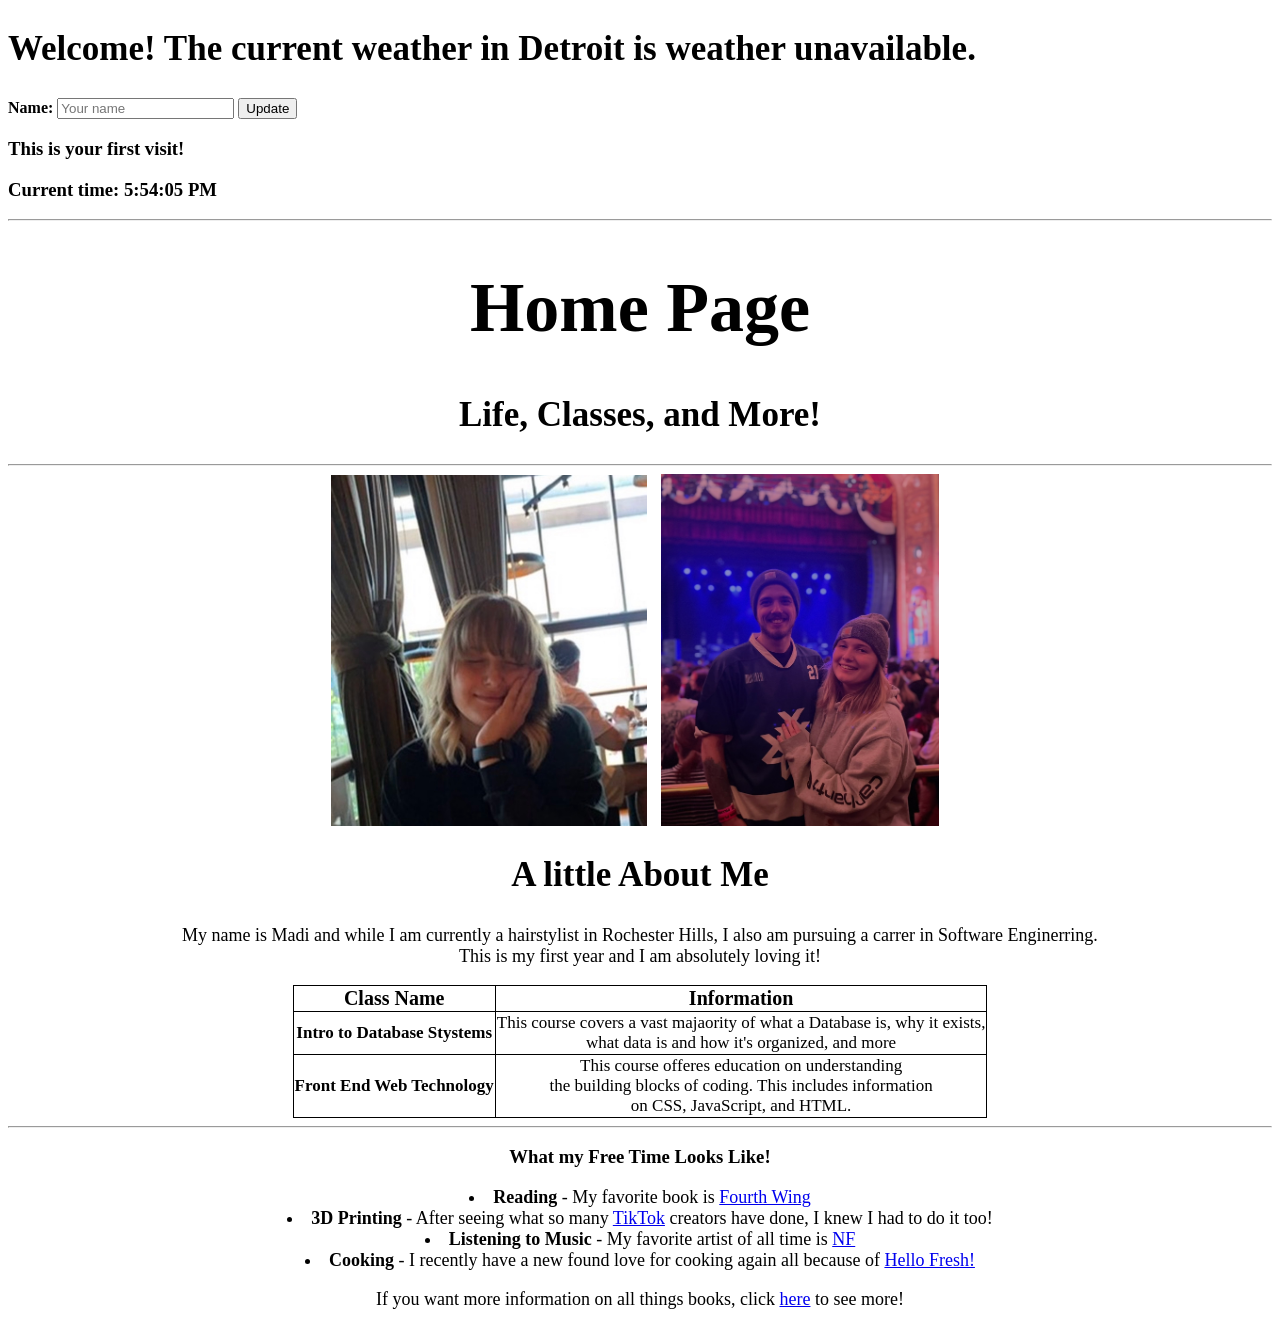
<file: index.html>
<!DOCTYPE html>
<html>
	<head>
		<title> Page 1 </title>
		<link rel="icon" type="image/x-icon" href="favicon1.jpg">
		<link rel="stylesheet" href="styling.css">
	</head>
	<body>
	
<div class="header-container">
    <div class="header-left">
        <h2 id="welcomeMessage">Loading weather...</h2>

        <div class="name-row">
            <label for="nameInput"><b>Name:</b></label>
            <input type="text" id="nameInput" placeholder="Your name">
            <button onclick="updateName()">Update</button>
        </div>

        <h3 id="lastLogin"></h3>
    </div>

    <div class="header-right">
        <h3 id="clock"></h3>
    </div>
</div>

<hr>

		<center>
		<h1>Home Page</h1>
		</center>
		
		<center>
		
		<h2>Life, Classes, and More!</h2>
		<hr></hr>
		</center>
		
		<center>
		<div class="image-row">
			<img src="SchoolPhoto.jpg" alt="Date Night" class="center-img" width="25%" height="20%">
			<img src="SchoolPhoto2.jpg" alt="Concert" class="center-img" width="22%" height="20%">
		</div>
		
		</center>
		
		
		<center>
		<h2> A little About Me</h2>
		
		<p>My name is Madi and while I am currently a hairstylist in Rochester Hills, I also am pursuing a carrer in Software Enginerring.<br>
		This is my first year and I am absolutely loving it!</br></p>
		</center>
		
		<center>
		<table>
		<tr>
			<th>Class Name</th>
			<th>Information</th>
		</tr>
		<tr>
			<td><b>Intro to Database Stystems</b></td>
			<td>This course covers a vast majaority of what a Database is, why it exists,<br> 
			what data is and how it's organized, and more</br></td>
		</tr>
		<tr>
			<td><b>Front End Web Technology</b></td>
			<td>This course offeres education on understanding<br>
			the building blocks of coding. This includes information <br>
			on CSS, JavaScript, and HTML.</br></td>
		</tr>
		</table>
		<hr></hr>
		</center>
		
		<center>
		<h3>What my Free Time Looks Like!</h3>
		</center>
		
		<ul>
			<li><b>Reading</b> - My favorite book is <a href="https://rebeccayarros.com/fourthwing">Fourth Wing</a></li>
			<li><b>3D Printing</b> - After seeing what so many <a href="https://www.tiktok.com/tag/3DPrinting">TikTok</a> creators have done, I knew I had to do it too!</li>
			<li><b>Listening to Music</b> - My favorite artist of all time is <a href="https://open.spotify.com/artist/6fOMl44jA4Sp5b9PpYCkzz">NF</a></li>
			<li><b>Cooking</b> - I recently have a new found love for cooking again all because of <a href="https://www.hellofresh.com">Hello Fresh!</a></li>
		</ul>
		
		<center>
		<p> If you want more information on all things books, click <a href="page2.html">here</a> to see more!</p>
		</center>


<script>
    let currentWeather = "";

    console.log("SCRIPT IS RUNNING");

    document.addEventListener("DOMContentLoaded", () => {
        showWelcomeMessage();
        showLastLogin();
        updateLastLogin();
        updateClock();
        setInterval(updateClock, 1000);
    });

    function updateName() {
        const name = document.getElementById("nameInput").value.trim();
        const welcome = document.getElementById("welcomeMessage");

        if (name.length > 0) {
            welcome.textContent = `Welcome, ${name}! The current weather in Detroit is ${currentWeather}.`;
        }
    }

    function updateClock() {
        const now = new Date();
        const timeString = now.toLocaleTimeString();
        document.getElementById("clock").textContent = `Current time: ${timeString}`;
    }

    function getLastLogin() {
        return localStorage.getItem("lastLogin");
    }

    function updateLastLogin() {
        const now = new Date().toLocaleString();
        localStorage.setItem("lastLogin", now);
    }

    function showLastLogin() {
        const last = getLastLogin();
        const lastLoginElement = document.getElementById("lastLogin");

        if (last) {
            lastLoginElement.textContent = `Last login: ${last}`;
        } else {
            lastLoginElement.textContent = "This is your first visit!";
        }
    }

    function mapWeatherCodeToDescription(code) {
        const weatherDescriptions = {
            0: 'clear sky',
            1: 'mainly clear',
            2: 'partly cloudy',
            3: 'overcast',
            45: 'fog',
            48: 'depositing rime fog',
            51: 'light drizzle',
            53: 'moderate drizzle',
            55: 'dense drizzle',
            56: 'light freezing drizzle',
            57: 'dense freezing drizzle',
            61: 'slight rain',
            63: 'moderate rain',
            65: 'heavy rain',
            66: 'light freezing rain',
            67: 'heavy freezing rain',
            71: 'slight snow fall',
            73: 'moderate snow fall',
            75: 'heavy snow fall',
            77: 'snow grains',
            80: 'slight rain showers',
            81: 'moderate rain showers',
            82: 'violent rain showers',
            85: 'slight snow showers',
            86: 'heavy snow showers',
            95: 'thunderstorm',
            96: 'thunderstorm with slight hail',
            97: 'thunderstorm with heavy hail'
        };

        return weatherDescriptions[code] || 'unknown';
    }

    async function fetchWeather() {
        try {
            const url = "https://api.open-meteo.com/v1/forecast?latitude=42.3314&longitude=-83.0458&current_weather=true";
            const response = await fetch(url);

            console.log("Fetch status:", response.status);

            const data = await response.json();
            console.log("Weather data:", data);

            const weatherCode = data.current_weather.weathercode;
            return mapWeatherCodeToDescription(weatherCode);

        } catch (err) {
            console.error("ERROR:", err);
            return "weather unavailable";
        }
    }

    async function showWelcomeMessage() {
        currentWeather = await fetchWeather();
        document.getElementById("welcomeMessage").textContent =
            `Welcome! The current weather in Detroit is ${currentWeather}.`;
    }
</script>

	
	</body>
</html>
</file>
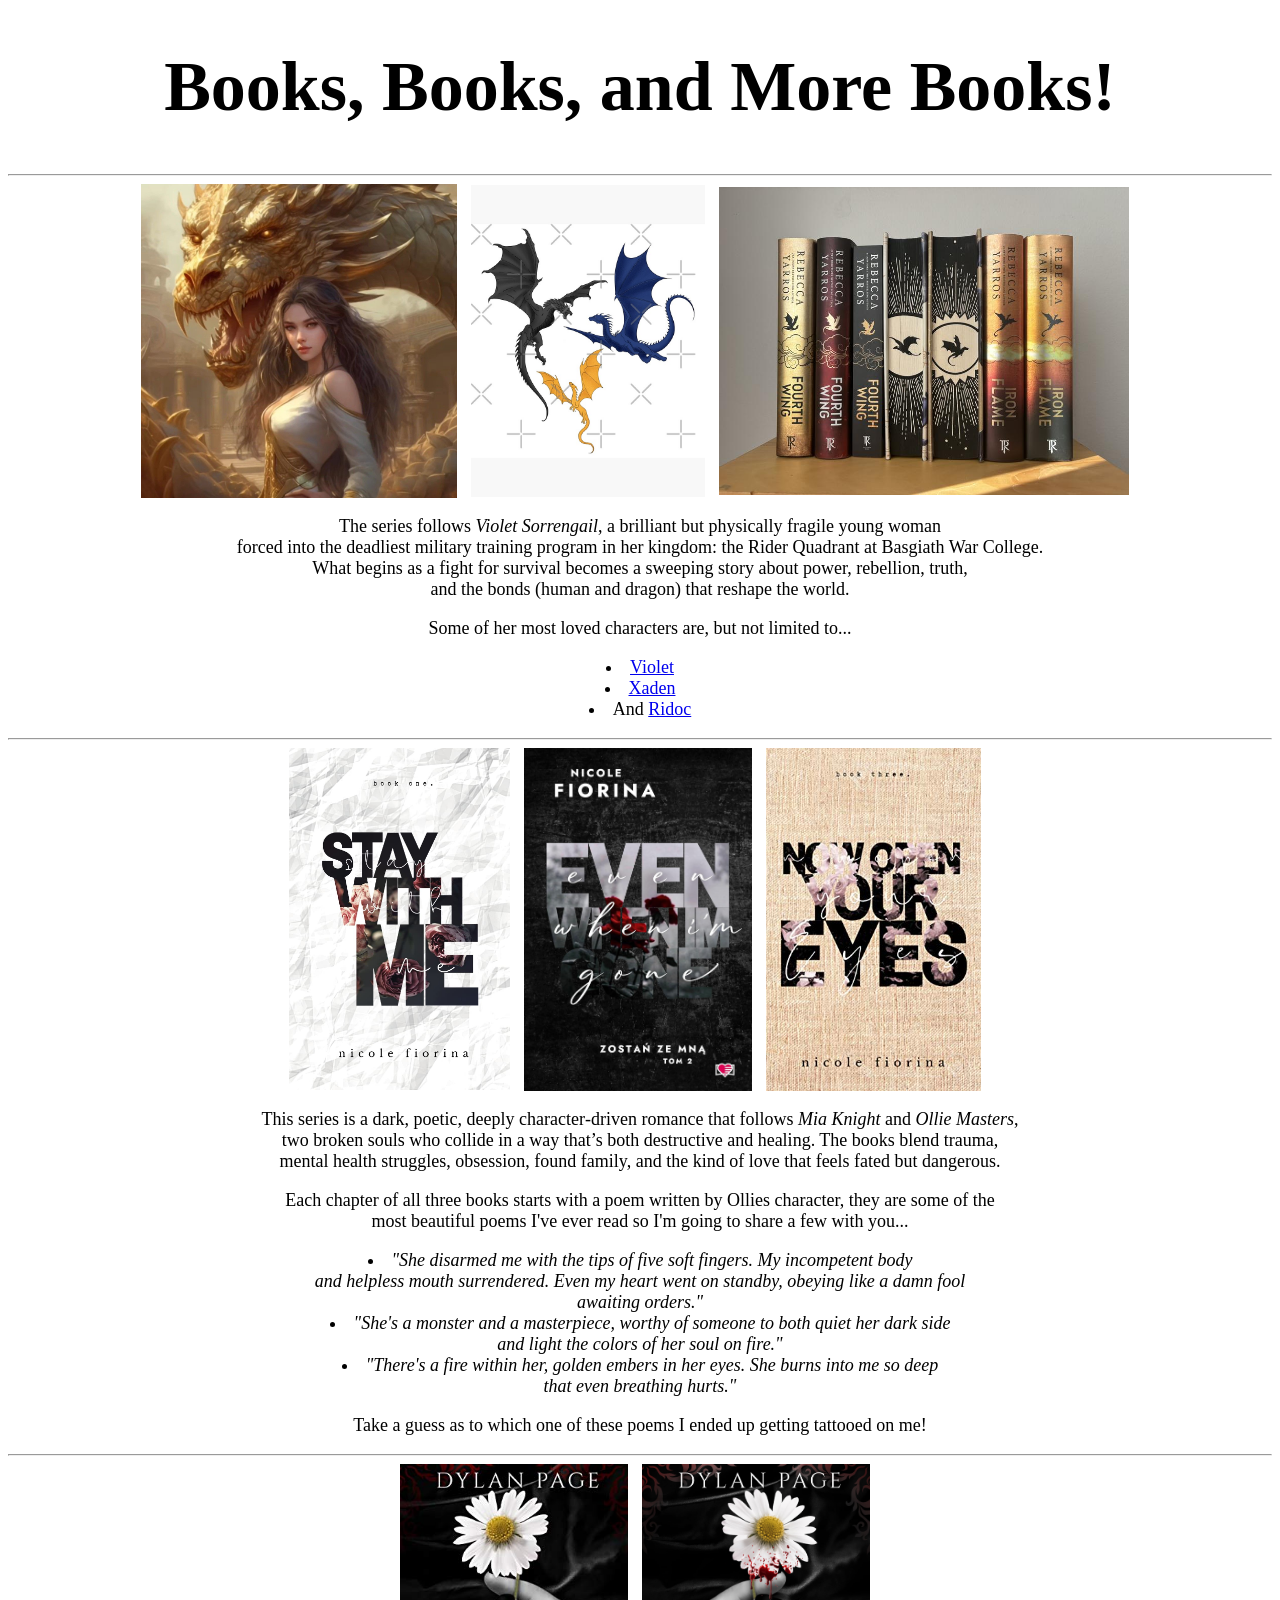
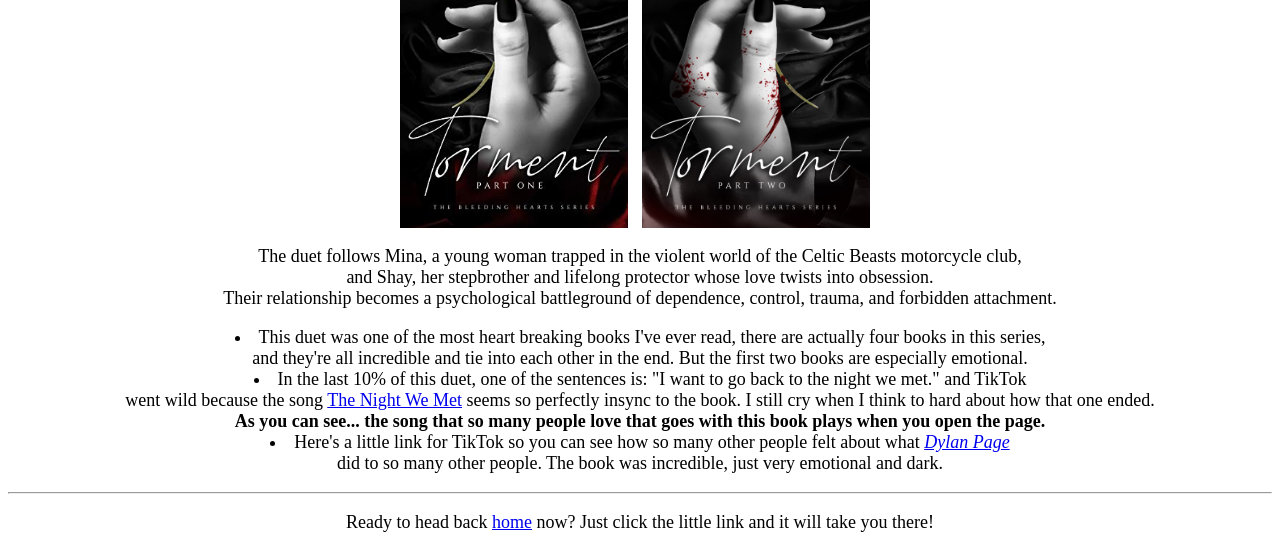
<file: page2.html>
<!DOCTYPE html>
<html>

	<head>
		<title> Page 2 </title>
		<link rel="icon" type="image/x-icon" href="favicon1.jpg">
		<link rel="stylesheet" href="styling2.css">
	</head>
	<body>
	
	<audio id="bgMusic" autoplay loop>
		<source src="thenightwemet.mp3" type="audio/mpeg">
	</audio>
	
	
		<center>
		<h1> Books, Books, and More Books!</h1>
		</center>
		<hr>
		
		<center>
		<div class="image-row">
			<img src="fourthwingfanart.jpg" alt="Fourth Wing" class="center-img" width="25%" height="20%">
			<img src="dragons.jpg" alt="Dragons" class="center-img" width="18.5%" height="18%">
			<img src="Fourth Wing.JPG" alt="Fourth Wing" class="center-img" width="32.5%" height="20%">
		</div>
		</center>
		
		<center>
		<p>The series follows <i>Violet Sorrengail</i>, a brilliant but physically fragile young woman<br>
		forced into the deadliest military training program in her kingdom: the Rider Quadrant at Basgiath War College.<br>
		What begins as a fight for survival becomes a sweeping story about power, rebellion, truth,<br>
		and the bonds (human and dragon) that reshape the world.</p>
		</center>
		
		<center>
		<p> Some of her most loved characters are, but not limited to...</p>
		</center>
			<ul>
				<li><a href="https://www.tiktok.com/search?q=violet%20sorrengail&t=1776106296507">Violet</a></li>
				<li><a href="https://www.tiktok.com/search?q=xaden%20riorson&t=1776106625990">Xaden</a></li>
				<li> And <a href="https://www.tiktok.com/search?q=ridoc%20fourth%20wing&t=1776106701549">Ridoc</a></li>
			</ul>
		<hr>
		
		<center>
		<div class="image-row">
			<img src="staywithme2.jpg" alt="Stay With Me" class="center-img" width="17.5%" height="20%">
			<img src="evenwhenimgone.jpg" alt="Even When I'm Gone" class="center-img" width="18%" height="20%">
			<img src="nowopenyoureyes.jpg" alt="Now Open Your Eyes" class="center-img" width="17%" height="20%">
		</div>
		</center>
		
		<center>
		<p>This series is a dark, poetic, deeply character‑driven romance that follows <i>Mia Knight</i> and <i>Ollie Masters</i>,<br>
		two broken souls who collide in a way that’s both destructive and healing. The books blend trauma,<br>
		mental health struggles, obsession, found family, and the kind of love that feels fated but dangerous.</p>
		</center>
		
		<center>
		<p>Each chapter of all three books starts with a poem written by Ollies character, they are some of the<br>
		most beautiful poems I've ever read so I'm going to share a few with you...</p>
			<ul>
				<li><i>"She disarmed me with the tips of five soft fingers. My incompetent body<br>
				and helpless mouth surrendered. Even my heart went on standby, obeying like a damn fool<br>
				awaiting orders."</i></li>
				<li><i>"She's a monster and a masterpiece, worthy of someone to both quiet her dark side<br>
				and light the colors of her soul on fire."</i></li>
				<li><i>"There's a fire within her, golden embers in her eyes. She burns into me so deep<br>
				that even breathing hurts."</i></li>
			</ul>
			<p>Take a guess as to which one of these poems I ended up getting tattooed on me!</p>
			</center>
			<hr>
			
			<center>
		<div class="image-row">
			<img src="torment1.jpg" alt="Torment Part One" class="center-img" width="18.05%" height="20%">
			<img src="torment2.jpg" alt="Torment Part Two" class="center-img" width="18%" height="20%">
		</div>
		</center>
		
		<center>
		<p>The duet follows Mina, a young woman trapped in the violent world of the Celtic Beasts motorcycle club,<br>
		and Shay, her stepbrother and lifelong protector whose love twists into obsession.<br>
		Their relationship becomes a psychological battleground of dependence, control, trauma, and forbidden attachment.</p>
		
			<ul>
				<li>This duet was one of the most heart breaking books I've ever read, there are actually four books in this series,<br>
				and they're all incredible and tie into each other in the end. But the first two books are especially emotional.</li>
				<li>In the last 10% of this duet, one of the sentences is: "I want to go back to the night we met." and TikTok<br> went wild because the song <a href="https://open.spotify.com/album/0Rfqw98N7kZ4qVPGWvt8Gn"> The Night We Met</a>
				seems so perfectly insync to the book. I still cry when I think to hard about how that one ended.<br> <b>As you can see... the song that so many people love that goes with this book plays when you open the page.</b></li>
				<li>Here's a little link for TikTok so you can see how so many other people felt about what <a href="https://www.tiktok.com/search?q=torment%20dylan%20page&t=1776134130196"><i>Dylan Page</i></a><br>
				did to so many other people. The book was incredible, just very emotional and dark.</li>
			</ul>
		
		</center>
		<hr>
		
			
		<center>
		<p>Ready to head back <a href="index.html">home</a> now? Just click the little link and it will take you there!</p>
		</center>
		
	
	<script>
    window.addEventListener("load", () => {
        const music = document.getElementById("bgMusic");
        music.play().catch(() => {
            console.log("Autoplay blocked - waiting for user interaction");
            document.body.addEventListener("click", () => {
                music.play();
            }, { once: true });
        });
    });
</script>

	</body>






</html>
</file>
<file: styling.css>
h1 {
   font-size: 70px;
}
h2 {
	font-size: 35px;
}
img {
	display: inline-block;
	margin-right: 10px;
	vertical-align: middle;
}
table, th, td {
	border: 1px solid black;
	border-collapse: collapse;
}
th {
	font-size: 20px;
}
td {
	font-size: 17px;
	text-align: center;
}

p {
	font-size: 18px;
}
ul {
	text-align: center;
	list-style-position: inside;
	padding: 0;
	font-size: 18px;

.header-container {
    display: flex;
    justify-content: space-between;
    align-items: center;
    padding: 15px 25px;
    background-color: #f5f5f5;
    border-bottom: 2px solid #ccc;
}

.header-left {
    display: flex;
    flex-direction: column;
    gap: 8px;
}

.name-row {
    display: flex;
    align-items: center;
    gap: 10px;
}

#nameInput {
    padding: 5px 8px;
    border-radius: 5px;
    border: 1px solid #aaa;
}

.header-right {
    font-size: 1.2em;
    font-weight: bold;
}
</file>
<file: styling2.css>
h1 {
	font-size: 70px;
}
img {
	display: inline-block;
	margin-right: 10px;
	vertical-align: middle;
}
p {
	font-size: 18px;
}
ul {
	text-align: center;
	list-style-position: inside;
	padding: 0;
	font-size: 18px;
}
h2 {
	font-size: 40px;
}
</file>
